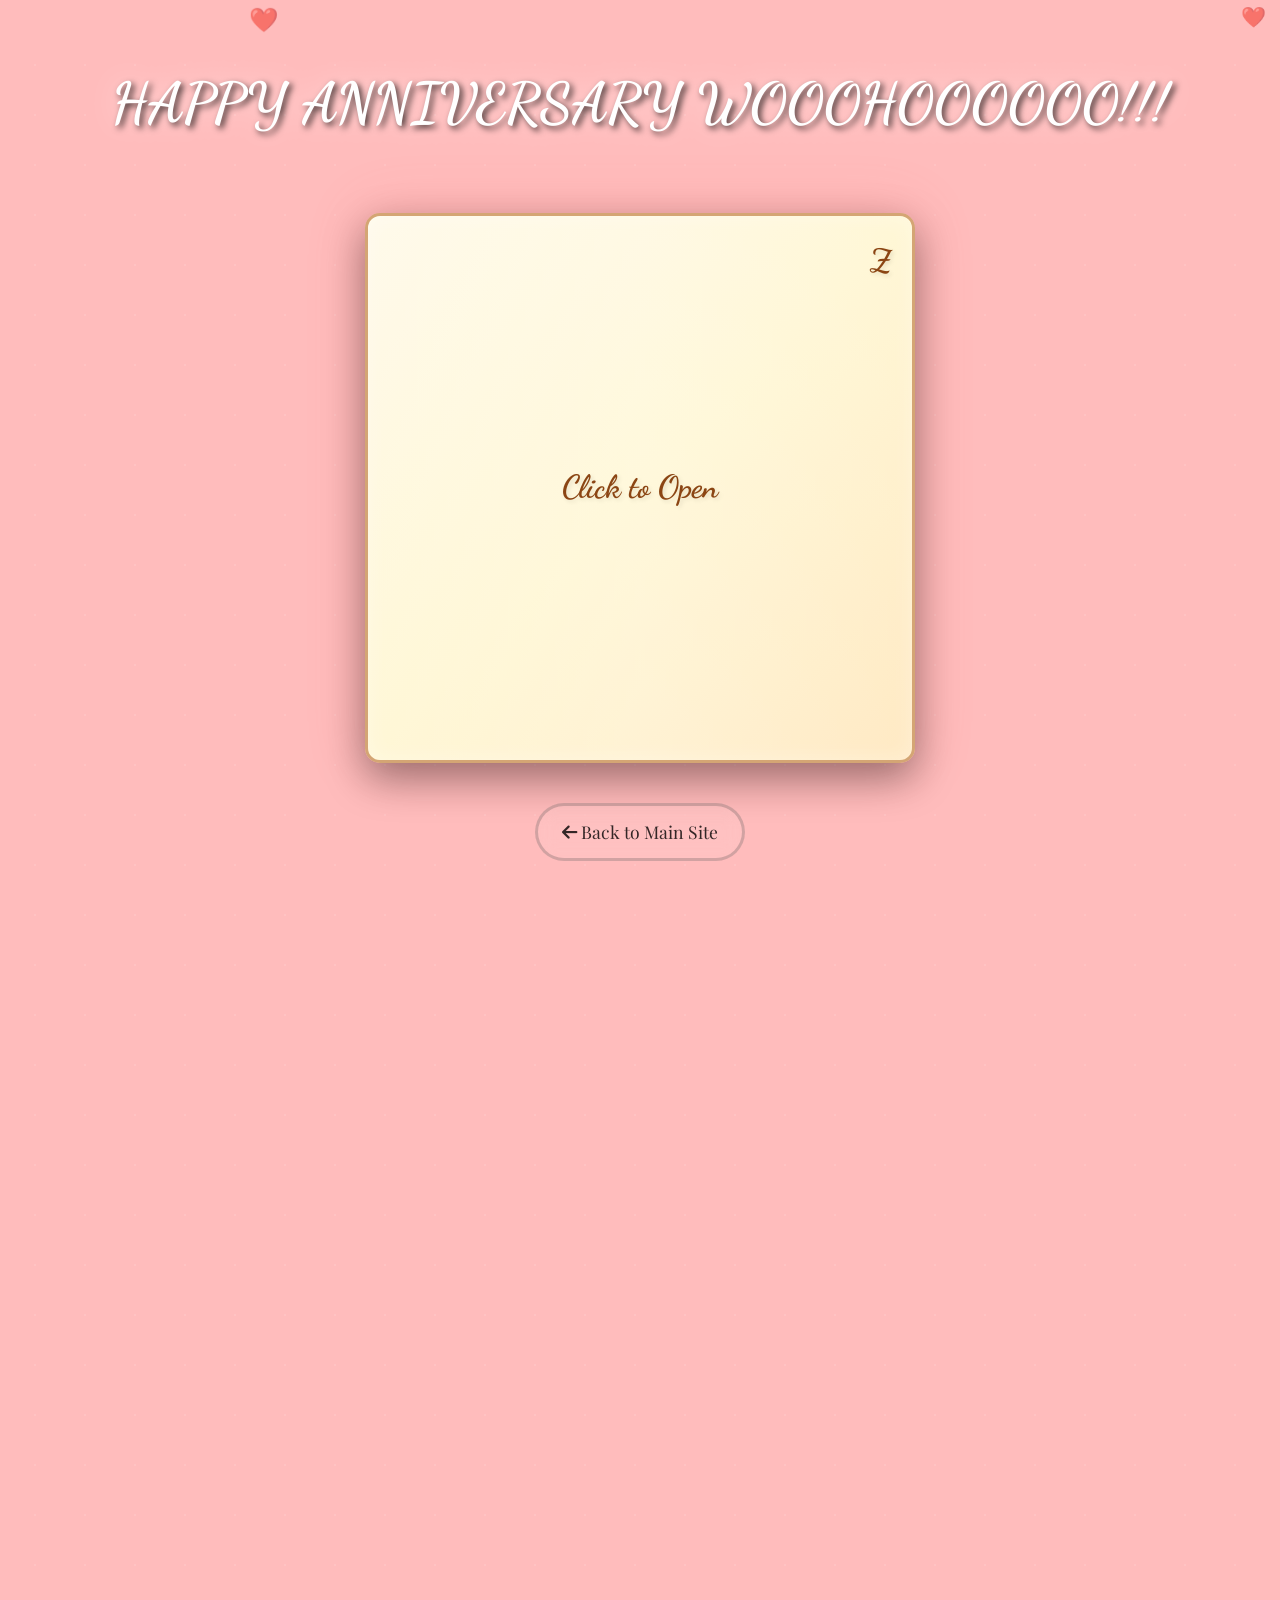
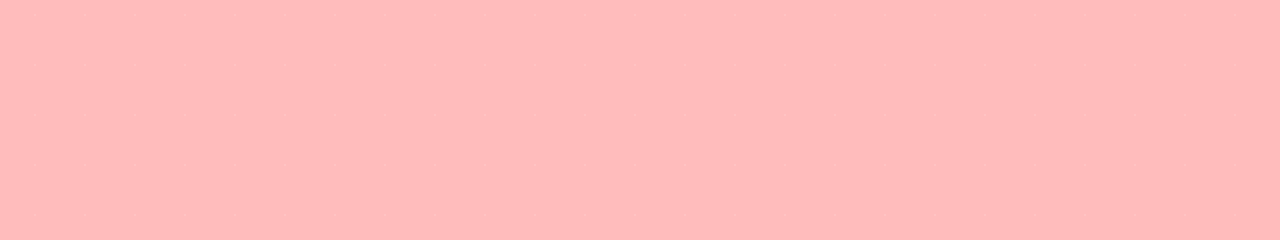
<file: anniversary.html>
<!DOCTYPE html>
<html lang="en">
<head>
    <meta charset="UTF-8">
    <meta name="viewport" content="width=device-width, initial-scale=1.0">
    <title>Anniversary</title>
    <link rel="stylesheet" href="https://cdnjs.cloudflare.com/ajax/libs/font-awesome/6.4.0/css/all.min.css">
    <link rel="stylesheet" href="styles.css">
    <script src="https://code.jquery.com/jquery-3.6.0.min.js"></script>

<style>
@import url('https://fonts.googleapis.com/css2?family=Playfair+Display:wght@400;700&family=Dancing+Script:wght@700&display=swap');

body {
    background: rgba(255, 179, 179, 0.87);
    min-height: 100vh;
    display: flex;
    justify-content: center;
    align-items: flex-start;
    font-family: 'Playfair Display', serif;
    overflow-x: hidden;
    overflow-y: auto;
    position: relative;
    padding: 40px 0 20px 0;
}

body::before {
    content: '';
    position: absolute;
    width: 200%;
    height: 200%;
    background: radial-gradient(circle, rgba(255,255,255,0.1) 1px, transparent 1px);
    background-size: 50px 50px;
    animation: drift 20s linear infinite;
    pointer-events: none;
}

@keyframes drift {
    0% { transform: translate(0, 0); }
    100% { transform: translate(50px, 50px); }
}

.container {
    text-align: center;
    position: relative;
    z-index: 1;
    max-width: 100%;
    width: 100%;
    box-sizing: border-box;
    flex: 1;
    display: flex;
    flex-direction: column;
    justify-content: center;
    min-height: calc(100vh - 60px);
}

/* Floating hearts background */
.floating-hearts {
    position: fixed;
    width: 100%;
    height: 100%;
    top: 0;
    left: 0;
    pointer-events: none;
    z-index: 0;
}

.heart {
    position: absolute;
    color: rgba(255, 182, 193, 0.6);
    font-size: 20px;
    animation: float 8s ease-in-out infinite;
}

@keyframes float {
    0% {
        transform: translateY(100vh) rotate(0deg);
        opacity: 0;
    }
    10% {
        opacity: 1;
    }
    90% {
        opacity: 1;
    }
    100% {
        transform: translateY(-100px) rotate(360deg);
        opacity: 0;
    }
}

.demo-1 .uc-container{
	width: 550px;
	height: 550px;
	margin: 40px auto;
    position: relative;
    perspective: 1200px;
    transform-style: preserve-3d;
    max-width: 90vw;
    max-height: 70vh;
} 

.demo-1 .uc-single, 
.demo-1 .uc-final,
.demo-1 .uc-initial-content,
.demo-1 .uc-back,
.demo-1 .uc-front {
	background: linear-gradient(135deg, #fff9e6 0%, #fff5cc 50%, #ffe4b5 100%);
    border: 3px solid #d4a574;
    box-shadow: 0 15px 40px rgba(0, 0, 0, 0.4), 
                0 0 60px rgba(255, 107, 107, 0.2),
                inset 0 0 20px rgba(255, 255, 255, 0.3);
    border-radius: 15px;
    position: relative;
    overflow: hidden;
}

.demo-1 .uc-initial-content::before {
    content: '';
    position: absolute;
    top: -50%;
    left: -50%;
    width: 200%;
    height: 200%;
    background: linear-gradient(45deg, transparent, rgba(255, 255, 255, 0.3), transparent);
    transform: rotate(45deg);
    animation: shimmer 3s ease-in-out infinite;
}

@keyframes shimmer {
    0% { transform: translateX(-100%) translateY(-100%) rotate(45deg); }
    50% { transform: translateX(100%) translateY(100%) rotate(45deg); }
    100% { transform: translateX(-100%) translateY(-100%) rotate(45deg); }
}

.demo-1 span.clickme {
    display: flex;
    align-items: center;
    justify-content: center;
    color: #8b4513;
    width: 100%;
    height: 100%;
    margin: 0;
    cursor: pointer;
    font-size: 2rem;
    font-weight: bold;
    font-family: 'Dancing Script', cursive;
    text-align: center;
    background: transparent;
    transition: all 0.4s ease;
    position: relative;
    z-index: 2;
    text-shadow: 2px 2px 4px rgba(0, 0, 0, 0.1);
}

.demo-1 span.clickme::before {
    content: 'Z';
    position: absolute;
    top: 20px;
    right: 20px;
    font-size: 2rem;
    animation: pulse 2s ease-in-out infinite;
}

@keyframes pulse {
    0%, 100% { transform: scale(1); }
    50% { transform: scale(1.1); }
}

.demo-1 span.clickme:hover {
    transform: scale(1.05);
    text-shadow: 3px 3px 6px rgba(0, 0, 0, 0.2);
}

.demo-1 .scrollwrap {
    width: 100%;
    height: 100%;
    padding: 40px;
    overflow: auto;
    position: absolute;
    color: #8b4513;
    font-family: 'Playfair Display', serif;
    text-shadow: 0 1px 0 rgba(255,255,255,0.8);
    box-shadow: inset 0 0 0 2px rgba(212, 165, 116, 0.3);
    cursor: default;
    box-sizing: border-box;
    background: linear-gradient(135deg, rgba(255, 249, 230, 0.9) 0%, rgba(255, 245, 204, 0.9) 100%);
    border-radius: 12px;
}

.demo-1 .scrollwrap h3 {
    font-weight: 700;
    font-size: 28px;
    margin: 0 0 25px 0;
    color: #d2691e;
    font-family: 'Dancing Script', cursive;
    text-align: center;
    text-shadow: 2px 2px 4px rgba(0, 0, 0, 0.1);
}

.demo-1 .scrollwrap p {
    font-size: 17px;
    line-height: 1.8;
    margin: 0 0 20px 0;
    font-style: italic;
    text-align: justify;
    position: relative;
}

.demo-1 .scrollwrap p.signature {
    font-size: 20px;
    text-align: right;
    margin-top: 30px;
    font-style: normal;
    font-family: 'Dancing Script', cursive;
    color: #d2691e;
    font-weight: 700;
}

.demo-1 .close {
    position: absolute;
    top: 15px;
    right: 15px;
    font-family: 'Playfair Display', serif;
    color: #8b4513;
    cursor: pointer;
    font-size: 18px;
    font-weight: bold;
    width: 35px;
    height: 35px;
    border: 3px solid #8b4513;
    border-radius: 50%;
    text-align: center;
    line-height: 29px;
    background: rgba(255, 255, 255, 0.9);
    transition: all 0.4s ease;
    box-shadow: 0 4px 15px rgba(0, 0, 0, 0.2);
    z-index: 10;
}

.demo-1 .close:hover {
    background: #8b4513;
    color: white;
    transform: rotate(90deg) scale(1.1);
    box-shadow: 0 6px 20px rgba(0, 0, 0, 0.3);
}

/* Paper unfolding animation */
.uc-container {
    position: relative;
    width: 550px;
    height: 550px;
    margin: 0 auto;
    transform-style: preserve-3d;
    max-width: 90vw;
    max-height: 70vh;
}

.uc-initial-content,
.uc-final-content {
    position: absolute;
    width: 100%;
    height: 100%;
    top: 0;
    left: 0;
    border-radius: 15px;
    overflow: hidden;
    backface-visibility: hidden;
    transform-style: preserve-3d;
}

.uc-final-content {
    opacity: 0;
    transform: rotateY(180deg);
    transition: all 1.5s cubic-bezier(0.4, 0, 0.2, 1);
}

.uc-container.unfolded .uc-initial-content {
    opacity: 0;
    transform: rotateY(-180deg);
    transition: all 1.5s cubic-bezier(0.4, 0, 0.2, 1);
}

.uc-container.unfolded .uc-final-content {
    opacity: 1;
    transform: rotateY(0deg);
}

/* Header styling */
header h1 {
    font-family: 'Dancing Script', cursive;
    font-size: clamp(2rem, 5vw, 3.5rem);
    font-weight: 700;
    color: white;
    margin-bottom: 1.5rem;
    text-shadow: 3px 3px 6px rgba(0, 0, 0, 0.74),
                 0 0 30px rgba(255, 255, 255, 0.5);
    animation: glow 2s ease-in-out;
    padding: 0 20px;
}

@keyframes glow {
    from { text-shadow: 3px 3px 6px rgba(0, 0, 0, 0.3), 0 0 30px rgba(255, 255, 255, 0.5); }
    to { text-shadow: 3px 3px 6px rgba(0, 0, 0, 0.3), 0 0 40px rgba(255, 255, 255, 0.8); }
}

/* Back button styling */
.back-link {
    display: inline-block;
    color: black;
    text-decoration: none;
    font-size: 1.1rem;
    opacity: 0.8;
    transition: all 0.3s ease;
    padding: 12px 24px;
    border: 3px solid rgba(66, 66, 66, 0.3);
    border-radius: 50px;
    background: rgba(255, 255, 255, 0.1);
    backdrop-filter: blur(10px);
    font-family: 'Playfair Display', serif;
}

.back-link:hover {
    opacity: 1;
    background: rgba(88, 87, 87, 0.2);
    transform: translateY(-2px);
    box-shadow: 0 10px 20px rgb(0, 0, 0);
}
</style>
</head>
<body>
    <!-- Floating Hearts Background -->
    <div class="floating-hearts" id="floatingHearts"></div>
    
    <div class="container">
        <header>
            <h1>HAPPY ANNIVERSARY WOOOHOOOOOO!!!</h1>
        </header>
        
        <section class="main demo-1">
            <div id="uc-container" class="uc-container">
                <div class="uc-initial-content">
                    <span class="clickme">Click to Open</span>
                </div>
                <div class="uc-final-content">
                    <div class="scrollwrap">
                        <h3>Dearest, Ria,</h3>
                        <p>Thinking about how we started, it feels surreal. Some parts were rocky—confusing, painful—but those led us to where we are right now. Special thanks to those two na palaging nawawala.

<br><br>From being a dense as fuck, numb, snobby, nonchalant, now I'm damn hopelessly, embarrassingly in love with you.
<br><br>One year. May mga parts man na naging mahirap, I'm still proud and glad that both of us held on. There were days na mabilis natapos, meron din matagal and lumipas sa pangungulila kasi pawala-wala ka, bab :(. Isang taon, but still, 'di mo pa rin ako nilalambing, hays. Palitan mo ng kiss 'yan ha.
<br><br>On a serious note, I'm glad we both took the chance to be together. It is true na may panahong napagod din akong mag-process, pero that wasn't because of you, that was because of the situation we were in, dahil 'yon sa takot pa rin ako na I might overwhelm you rin. I was scared na you'll slip away if sobrang pushy and makulit ako, or sa parts din na kung hindi ako nag-push. Gets mo ba? Medyo naguguluhan din ako sa sinasabi ko pero bahala ka na HAHAHHAHAHAH. I'm saying na either way, it was scary, there was fear but also hope na you'll still keep me. And hell yeah, you did. I hope we keep choosing to fix things together instead of bottling things up. You may be a pain in the ass sometimes, and me naman an asshole most of the time din, still I wouldn't have it any other way.
<br><br>The year flew a little too fast, don't you think? Though the beginning of knowing you fr came a little late, (I didn't know you much until your birthday) at least now I'm learning how to love you better. And I'm taking my time.
<br><br>Pawala-wala ka man minsan, that's okay. I'll always wait for you. Huwag lang straight 1 month kasi kawawa naman ako. May mga bagay na hindi ko malalaman dahil sa distance, pero know that I always pray for you to always be okay, healthy, and safe. I will always choose to understand. Plus, you always come back anyway, and that's enough for me.
<br><br>Marami pa akong gustong sabihin pero I think stop ko na rito.
<br><br>We've grown so much over the past year, and I hope we keep getting better. Together and individually.
<br><br>Thank you for letting me in, for letting me love you.
<br><br>It has been a long ride, and I'm hoping this would be an endless road for us.
<br><br>Happy first anniversary, my Ria.</p>
                        <p class="signature">Stupidly yours, Cian</p>
                    </div>
                    <span class="close">✕</span>
                </div>
            </div>
        </section>
        
        <div>
            <a href="index.html" class="back-link">
                <i class="fas fa-arrow-left"></i> Back to Main Site
            </a>
        </div>
    </div>

    <script>
        $(function() {
            var $container = $('#uc-container');
            var isUnfolded = false;

            // Paper unfolding functionality
            $container.find('span.clickme').on('click', function() {
                if (!isUnfolded) {
                    $container.addClass('unfolded');
                    isUnfolded = true;
                    // Create celebration hearts
                    for (let i = 0; i < 5; i++) {
                        setTimeout(createFloatingHeart, i * 200);
                    }
                }
            });

            $container.find('span.close').on('click', function(e) {
                e.stopPropagation();
                if (isUnfolded) {
                    $container.removeClass('unfolded');
                    isUnfolded = false;
                }
            });

            // Floating hearts generator
            function createFloatingHeart() {
                const heart = document.createElement('div');
                heart.className = 'heart';
                heart.innerHTML = '❤️';
                heart.style.left = Math.random() * 100 + '%';
                heart.style.animationDelay = Math.random() * 8 + 's';
                heart.style.fontSize = (Math.random() * 15 + 15) + 'px';
                document.getElementById('floatingHearts').appendChild(heart);
                
                setTimeout(() => {
                    heart.remove();
                }, 8000);
            }

            // Create hearts periodically
            setInterval(createFloatingHeart, 3000);

            // Initial hearts
            for (let i = 0; i < 3; i++) {
                setTimeout(createFloatingHeart, i * 1500);
            }

            // Add sparkle effects on mouse move
            document.addEventListener('mousemove', function(e) {
                if (Math.random() > 0.98) {
                    const sparkle = document.createElement('div');
                    sparkle.innerHTML = '✨';
                    sparkle.style.position = 'fixed';
                    sparkle.style.left = e.clientX + 'px';
                    sparkle.style.top = e.clientY + 'px';
                    sparkle.style.pointerEvents = 'none';
                    sparkle.style.fontSize = '16px';
                    sparkle.style.zIndex = '9999';
                    sparkle.style.animation = 'float 2s ease-out forwards';
                    document.body.appendChild(sparkle);
                    
                    setTimeout(() => sparkle.remove(), 2000);
                }
            });
        });
    </script>
    </body>

</html>
</file>
<file: styles.css>
/* Modern CSS Reset */
:root {
    --primary-color: #ff6b6b;
    --secondary-color: #4ecdc4;
    --dark-color: #2d3436;
    --light-color: #f8f9fa;
    --gradient: linear-gradient(135deg, var(--primary-color), var(--secondary-color));
}

* {
    margin: 0;
    padding: 0;
    box-sizing: border-box;
}

body {
    font-family: 'Poppins', sans-serif;
    line-height: 1.6;
    color: var(--dark-color);
    background-color: var(--light-color);
    overflow-x: hidden;
}

/* Navigation */
.navbar {
    position: fixed;
    top: 0;
    width: 100%;
    display: flex;
    justify-content: space-between;
    align-items: center;
    padding: 1rem 5%;
    background: rgba(255, 255, 255, 0.95);
    box-shadow: 0 2px 10px rgba(0, 0, 0, 0.1);
    z-index: 1000;
    transition: all 0.3s ease;
}

.navbar.scrolled {
    padding: 0.5rem 5%;
    background: rgba(255, 255, 255, 0.98);
    box-shadow: 0 5px 20px rgba(0, 0, 0, 0.1);
}

.logo {
    display: flex;
    align-items: center;
    height: 100%;
}

.logo-img {
    height: 50px;
    width: auto;
    border-radius: 10%;
    border: transparent;
    box-shadow: 0 2px 5px rgba(0, 0, 0, 0.2);
    opacity: 60%;
}

.nav-links {
    display: flex;
    gap: 2rem;
}

.nav-links a {
    text-decoration: none;
    color: var(--dark-color);
    font-weight: 500;
    position: relative;
    transition: color 0.3s ease;
}

.nav-links a::after {
    content: '';
    position: absolute;
    width: 0;
    height: 2px;
    bottom: -5px;
    left: 0;
    background: var(--gradient);
    transition: width 0.3s ease;
}

.nav-links a:hover,
.nav-links a.active {
    color: var(--primary-color);
}

.nav-links a:hover::after,
.nav-links a.active::after {
    width: 100%;
}

.hamburger {
    display: none;
    cursor: pointer;
}

.bar {
    display: block;
    width: 25px;
    height: 3px;
    margin: 5px auto;
    background-color: var(--dark-color);
    transition: all 0.3s ease-in-out;
}

/* Hero Section */
.hero {
    height: 100vh;
    display: flex;
    flex-direction: column;
    justify-content: center;
    align-items: center;
    text-align: center;
    padding: 0 1rem;
    background: var(--gradient);
    color: white;
    position: relative;
    overflow: hidden;
}

.hero::before {
    content: '';
    position: absolute;
    width: 100%;
    height: 100%;
    background: url('https://source.unsplash.com/random/1920x1080/?love') center/cover;
    opacity: 0.1;
    z-index: 1;
}

.hero-content {
    position: relative;
    z-index: 2;
    max-width: 800px;
    margin: 0 auto;
}

.hero h1 {
    font-size: 3.5rem;
    margin-bottom: 1rem;
    animation: fadeInUp 1s ease;
}

.hero p {
    font-size: 1.2rem;
    margin-bottom: 2rem;
    animation: fadeInUp 1s ease 0.2s both;
}

.highlight {
    color: #fff;
    position: relative;
    display: inline-block;
}

.highlight::after {
    content: '';
    position: absolute;
    bottom: 5px;
    left: 0;
    width: 100%;
    height: 10px;
    background: rgba(255, 255, 255, 0.3);
    z-index: -1;
    border-radius: 5px;
}

.cta-button {
    padding: 1rem 2rem;
    font-size: 1.1rem;
    background: white;
    color: var(--primary-color);
    border: none;
    border-radius: 50px;
    cursor: pointer;
    transition: all 0.3s ease;
    font-weight: 600;
    box-shadow: 0 5px 15px rgba(0, 0, 0, 0.1);
    animation: fadeInUp 1s ease 0.4s both;
}

.cta-button:hover {
    transform: translateY(-3px);
    box-shadow: 0 15px 30px rgba(0, 0, 0, 0.2);
}

.scroll-down {
    position: absolute;
    bottom: 30px;
    left: 50%;
    transform: translateX(-50%);
    display: flex;
    flex-direction: column;
    align-items: center;
    color: white;
    text-decoration: none;
    animation: bounce 2s infinite;
}

.scroll-down i {
    margin-top: 5px;
}


.scroll-down2 {
    position: absolute;
    bottom: 30px;
    left: 50%;
    transform: translateX(-50%);
    display: flex;
    flex-direction: column;
    align-items: center;
    color: rgb(150, 103, 103);
    text-decoration: none;
    animation: bounce 2s infinite;
}

.scroll-down2 i {
    margin-top: 10px;
}

/* Features Section */
.features {
    padding: 6rem 5%;
    background-color: white;
}

/* Section Headings */
.features h2,
.content-section h2,
.gallery-section h2,
#love-lines h2,
#music h2 {
    text-align: center;
    font-size: 2.5rem;
    margin: 0 auto 3rem;
    display: block;
    width: 100%;
    position: relative;
    padding: 0 20px;
}

.features h2::after,
.content-section h2::after,
.gallery-section h2::after {
    content: '';
    position: absolute;
    width: 50%;
    height: 4px;
    background: var(--gradient);
    bottom: -10px;
    left: 25%;
    border-radius: 2px;
}

.cards-container {
    display: grid;
    grid-template-columns: repeat(auto-fit, minmax(300px, 1fr));
    gap: 2rem;
    margin-top: 2rem;
}

.card {
    background: white;
    border-radius: 15px;
    padding: 2rem;
    text-align: center;
    box-shadow: 0 10px 30px rgba(0, 0, 0, 0.05);
    transition: transform 0.3s ease, box-shadow 0.3s ease;
    border: 1px solid rgba(0, 0, 0, 0.05);
}

.card:hover {
    transform: translateY(-10px);
    box-shadow: 0 15px 40px rgba(0, 0, 0, 0.1);
}

.card i {
    font-size: 2.5rem;
    margin-bottom: 1.5rem;
    background: var(--gradient);
    -webkit-background-clip: text;
    background-clip: text;
    -webkit-text-fill-color: transparent;
    color: transparent;
}

.card h3 {
    font-size: 1.5rem;
    margin-bottom: 1rem;
    color: var(--dark-color);
}

/* Love Meter */
.love-meter {
    width: 100%;
    height: 10px;
    background: #f0f0f0;
    border-radius: 5px;
    margin: 1.5rem 0 0.5rem;
    overflow: hidden;
    position: relative;
}   

@keyframes pulse {
    0% { transform: scaleX(1); }
    50% { transform: scaleX(1.02); }
    100% { transform: scaleX(1); }
}

.love-btn {
    background: var(--gradient);
    color: white;
    border: none;
    padding: 0.5rem 1.5rem;
    border-radius: 50px;
    cursor: pointer;
    font-weight: 500;
    margin-top: 1rem;
    transition: transform 0.3s ease, box-shadow 0.3s ease;
}

.love-btn:hover {
    transform: translateY(-2px);
    box-shadow: 0 5px 15px rgba(0, 0, 0, 0.1);
}

/* Content Sections */
.content-section {
    padding: 6rem 5%;
    position: relative;
    overflow: hidden;
}

.content-section.alt-bg {
    background-color: #f8f9fa;
}

.container {
    max-width: 1200px;
    margin: 0 auto;
    padding: 0 20px;
}

.content-box {
    background: white;
    border-radius: 15px;
    padding: 2.5rem;
    box-shadow: 0 10px 30px rgba(0, 0, 0, 0.05);
    margin-top: 2rem;
    position: relative;
    z-index: 1;
}

/* --- Gallery Section --- */
.gallery-section {
    padding: 6rem 5%;
    background: white;
    position: relative;
}

.gallery-controls {
    text-align: center;
    margin-bottom: 2rem;
}

.filter-btn {
    background: #e0e0e0;
    color: var(--dark-color);
    border: none;
    padding: 0.5rem 1rem;
    margin: 0 0.5rem;
    border-radius: 50px;
    cursor: pointer;
    transition: all 0.3s ease;
    font-weight: 500;
}

.filter-btn.active {
    background: var(--primary-color);
    color: white;
    box-shadow: 0 5px 15px rgba(255, 107, 107, 0.3);
}

.gallery-grid {
    display: grid;
    grid-template-columns: repeat(auto-fill, minmax(250px, 1fr));
    gap: 1.5rem;
    padding: 1rem 0;
}

.gallery-item {
    position: relative;
    border-radius: 10px;
    overflow: hidden;
    cursor: pointer;
    transition: transform 0.3s ease;
    background: white;
    box-shadow: 0 4px 15px rgba(0, 0, 0, 0.1);
    display: flex;
    flex-direction: column;
}

.gallery-image-container {
    position: relative;
    width: 100%;
    padding-top: 100%; /* 1:1 Aspect Ratio */
    overflow: hidden;
}

.gallery-image-container img {
    position: absolute;
    top: 0;
    left: 0;
    width: 100%; 
    height: 100%;
    object-fit: cover;
    transition: transform 0.5s ease;
}

.gallery-overlay {
    position: absolute;
    top: 0;
    left: 0;
    width: 100%;
    height: 100%;
    background: rgba(0, 0, 0, 0.5);
    color: white;
    display: flex;
    flex-direction: column;
    justify-content: center;
    align-items: center;
    opacity: 0;
    transition: opacity 0.3s ease;
    padding: 1rem;
    text-align: center;
}

.gallery-item:hover {
    transform: translateY(-5px);
}

.gallery-item:hover img {
    transform: scale(1.05);
}

.gallery-item:hover .gallery-overlay {
    opacity: 1;
}

.gallery-caption {
    font-size: 1.2rem;
    font-weight: 600;
    margin-bottom: 0.3rem;
    text-shadow: 0 2px 4px rgba(0, 0, 0, 0.3);
}

.gallery-date {
    font-size: 0.8rem;
    margin-bottom: 0.5rem;
    opacity: 0.9;
    text-shadow: 0 1px 2px rgba(0, 0, 0, 0.3);
}

.gallery-like {
    background: var(--primary-color);
    border: none;
    color: white;
    padding: 0.5rem 1rem;
    border-radius: 4px;
    cursor: pointer;
    transition: all 0.3s ease;
    font-size: 0.9rem;
    margin: 0.8rem auto;
    display: block;
    width: auto;
    min-width: 100px;
    text-align: center;
}

.gallery-like:hover {
    background: var(--secondary-color);
    transform: translateY(-2px);
    box-shadow: 0 2px 8px rgba(0, 0, 0, 0.2);
}

.gallery-like.liked {
    background: #ff1493;
    color: white;
}

.gallery-like.liked:hover {
    background: #ff69b4;
}

.gallery-like i {
    margin-right: 0.5rem;
}

.gallery-like .fas {
    color: white;
}

/* Modal styles for photo viewing */
.modal {
    display: none;
    position: fixed;
    z-index: 1000;
    left: 0;
    top: 0;
    width: 100%;
    height: 100%;
    background-color: rgba(0, 0, 0, 0.9);
    cursor: pointer;
}

.modal-content {
    margin: auto;
    display: block;
    width: 80%;
    max-width: 700px;
    max-height: 90%;
    object-fit: contain;
    position: absolute;
    top: 50%;
    left: 50%;
    transform: translate(-50%, -50%);
}

.modal-close {
    position: absolute;
    top: 20px;
    right: 35px;
    color: #f1f1f1;
    font-size: 40px;
    font-weight: bold;
    cursor: pointer;
    z-index: 1001;
}

.modal-close:hover {
    color: #bbb;
}



@keyframes randomFloat {
    0%, 100% { transform: translateY(0px) rotate(0deg); }
    25% { transform: translateY(-10px) rotate(1deg); }
    75% { transform: translateY(5px) rotate(-1deg); }
}

/* Make sure the like button is visible on mobile */
@media (max-width: 768px) {
    .gallery-like {
        padding: 0.4rem 0.8rem;
        font-size: 0.8rem;
    }
    
    .gallery-caption {
        font-size: 1rem;
    }
    
    .gallery-date {
        font-size: 0.7rem;
    }
}

.gallery-load-more {
    text-align: center;
    margin-top: 2rem;
}

.gallery-load-more button {
    background: var(--secondary-color);
    color: white;
    border: none;
    padding: 0.8rem 2rem;
    border-radius: 50px;
    cursor: pointer;
    font-weight: 600;
    transition: all 0.3s ease;
}

.gallery-load-more button:hover {
    background: var(--primary-color);
    box-shadow: 0 5px 15px rgba(255, 107, 107, 0.3);
}

/* --- How We Met Story Container --- */
.story-container {
    max-width: 800px;
    margin: 0 auto;
}

.story-progress {
    display: flex;
    justify-content: space-between;
    align-items: center;
    margin-bottom: 3rem;
    position: relative;
    padding: 0 10%;
}

.progress-connector {
    flex-grow: 1;
    height: 3px;
    background: #e0e0e0;
    position: absolute;
    top: 50%;
    transform: translateY(-50%);
    z-index: 0;
    width: 80%;
    left: 10%;
}

.progress-step {
    width: 30px;
    height: 30px;
    border-radius: 50%;
    background: #ccc;
    color: white;
    display: flex;
    justify-content: center;
    align-items: center;
    font-size: 0.8rem;
    font-weight: 600;
    cursor: pointer;
    position: relative;
    z-index: 1;
    transition: background 0.3s ease, transform 0.3s ease;
}

.progress-step::after {
    content: attr(data-step);
    position: absolute;
    bottom: -30px;
    font-size: 0.9rem;
    color: var(--dark-color);
    font-weight: 500;
}

.progress-step.active {
    background: var(--primary-color);
    transform: scale(1.1);
}

.progress-step.completed {
    background: var(--secondary-color);
}

.story-content {
    min-height: 400px; /* Ensure space for content */
}

.story-slide {
    display: none;
    transition: opacity 0.5s ease;
}

.story-slide.active {
    display: grid;
    grid-template-columns: 1fr 1fr;
    gap: 2rem;
    align-items: center;
    animation: fadeIn 0.5s ease;
}

.story-slide h3 {
    font-size: 2rem;
    margin-bottom: 1rem;
    color: var(--primary-color);
    grid-column: 1 / -1;
    text-align: center;
}

.story-image img {
    width: 100%;
    height: auto;
    border-radius: 10px;
    box-shadow: 0 10px 30px rgba(0, 0, 0, 0.1);
}

.story-controls {
    display: flex;
    justify-content: space-between;
    align-items: center;
    margin-top: 2rem;
}

.story-nav {
    background: var(--gradient);
    color: white;
    border: none;
    padding: 0.7rem 1.5rem;
    border-radius: 50px;
    cursor: pointer;
    font-weight: 500;
    transition: all 0.3s ease;
}

.story-nav:disabled {
    opacity: 0.5;
    cursor: not-allowed;
    transform: none;
    box-shadow: none;
}

.story-nav:hover:not(:disabled) {
    transform: translateY(-2px);
    box-shadow: 0 5px 15px rgba(0, 0, 0, 0.1);
}

.pagination {
    font-weight: 600;
    color: var(--dark-color);
}

/* --- Love Lines Tabs --- */
.tabs {
    display: flex;
    justify-content: center;
    margin-bottom: 2rem;
    border-bottom: 2px solid #e0e0e0;
}

.tab-btn {
    background: none;
    border: none;
    padding: 0.8rem 1.5rem;
    font-size: 1.1rem;
    cursor: pointer;
    color: #777;
    font-weight: 500;
    position: relative;
    transition: color 0.3s ease;
}

.tab-btn:hover {
    color: var(--dark-color);
}

.tab-btn.active {
    color: var(--primary-color);
}

.tab-btn.active::after {
    content: '';
    position: absolute;
    bottom: -2px;
    left: 0;
    width: 100%;
    height: 2px;
    background: var(--primary-color);
}

.tab-pane {
    display: none;
    padding: 1rem 0;
    animation: fadeIn 0.5s ease;
}

.tab-pane.active {
    display: block;
}

/* Poetry styles */
.poem-container {
    display: grid;
    grid-template-columns: 1fr 1fr;
    gap: 2rem;
}

.poem {
    background: #f8f9fa;
    padding: 1.5rem;
    border-radius: 10px;
    box-shadow: inset 0 2px 5px rgba(0, 0, 0, 0.05);
}

.poem h3 {
    font-size: 1.3rem;
    color: var(--secondary-color);
    margin-bottom: 0.5rem;
}

.poem-author {
    font-style: italic;
    color: #777;
    margin-bottom: 1rem;
}

.poem-lines {
    max-height: 5em; /* Initial height for lines */
    overflow: hidden;
    transition: max-height 0.5s ease-out;
    margin-bottom: 1rem;
}

.poem-lines p {
    margin: 0.3rem 0;
}

.read-more {
    background: none;
    border: none;
    color: var(--primary-color);
    cursor: pointer;
    font-weight: 500;
    text-decoration: underline;
}

/* Quote slider styles */
.quote-slider {
    position: relative;
    max-width: 600px;
    margin: 0 auto;
    text-align: center;
}

.quote {
    display: none;
    padding: 2rem;
    background: white;
    border-radius: 15px;
    box-shadow: 0 5px 20px rgba(0, 0, 0, 0.05);
}

.quote.active {
    display: block;
    background-color: #f5f0f0;
}

.quote blockquote {
    font-size: 1.2rem;
    font-style: italic;
    color: var(--dark-color);
    margin-bottom: 1rem;
    line-height: 1.5;
}

.quote footer {
    font-size: 0.9rem;
    color: var(--primary-color);
    font-weight: 600;
}

.quote-controls {
    display: flex;
    justify-content: center;
    align-items: center;
    margin-top: 1.5rem;
}

.quote-prev, .quote-next {
    background: #e0e0e0;
    color: var(--dark-color);
    border: none;
    width: 30px;
    height: 30px;
    border-radius: 50%;
    display: flex;
    justify-content: center;
    align-items: center;
    cursor: pointer;
    transition: background 0.3s ease;
}

.quote-prev:hover, .quote-next:hover {
    background: var(--secondary-color);
    color: white;
}

.quote-dots {
    display: flex;
    gap: 0.5rem;
    margin: 0 1rem;
}

.dot {
    width: 8px;
    height: 8px;
    border-radius: 50%;
    background: #ccc;
    cursor: pointer;
    transition: background 0.3s ease;
}

.dot.active {
    background: var(--primary-color);
}

/* Message board styles */
.message-board {
    display: grid;
    grid-template-rows: auto 1fr;
    gap: 1.5rem;
}

.message-input {
    background: #f8f9fa;
    padding: 1rem;
    border-radius: 10px;
    box-shadow: 0 2px 10px rgba(0, 0, 0, 0.05);
}

.message-input textarea {
    width: 100%;
    min-height: 100px;
    border: 1px solid #e0e0e0;
    border-radius: 5px;
    padding: 0.8rem;
    font-family: inherit;
    font-size: 1rem;
    resize: vertical;
    margin-bottom: 1rem;
}

.send-message {
    background: var(--primary-color);
    color: white;
    border: none;
    padding: 0.5rem 1.5rem;
    border-radius: 50px;
    cursor: pointer;
    font-weight: 500;
    transition: all 0.3s ease;
    float: right;
}

.send-message:hover {
    background: var(--secondary-color);
}

.messages {
    max-height: 300px;
    overflow-y: auto;
    padding-right: 10px;
    display: flex;
    flex-direction: column-reverse; /* To show newest at the top */
}

.message {
    background: #fff;
    padding: 1rem;
    border-radius: 10px;
    margin-bottom: 1rem;
    box-shadow: 0 2px 10px rgba(0, 0, 0, 0.05);
}

.message-content p {
    margin: 0 0 0.5rem 0;
}

.message-time {
    font-size: 0.8rem;
    color: #999;
    display: block;
    text-align: right;
}

/* Music Player Container - Make it wider on larger screens */
.music-player-container {
    max-width: 1400px;
    margin: 0 auto;
    padding: 0 40px;
    width: 100%;
}

/* Playlist container adjustments */
.playlist-container {
    max-height: 600px;
    overflow-y: auto;
    margin: 2rem 0 0;
    padding: 0.5rem 0;
    width: 100%;
}

/* Adjust grid layout for different screen sizes */
.playlist {
    display: grid;
    grid-template-columns: repeat(auto-fill, minmax(300px, 1fr));
    gap: 1.5rem;
    padding: 1rem 0;
    width: 100%;
}

/* Larger desktop screens */
@media (min-width: 1400px) {
    .playlist {
        grid-template-columns: repeat(auto-fill, minmax(320px, 1fr));
    }
    
    .music-player-container {
        max-width: 1600px;
        padding: 0 60px;
    }
}

/* Tablet and smaller desktop */
@media (max-width: 1399px) and (min-width: 1024px) {
    .playlist {
        grid-template-columns: repeat(auto-fill, minmax(280px, 1fr));
    }
}

/* Small tablets */
@media (max-width: 991px) {
    .playlist {
        grid-template-columns: repeat(2, 1fr);
    }
}

/* Mobile */
@media (max-width: 767px) {
    .playlist {
        grid-template-columns: 1fr;
    }
    
    .playlist-container {
        margin-left: -15px;
        margin-right: -15px;
        width: calc(100% + 30px);
    }
}

/* Adjust the player controls to be centered and take full width */
.music-player-wrapper {
    max-width: 100%;
    margin: 0 auto;
}

/* Make the progress bar span full width */
.progress-container {
    width: 100%;
    max-width: 100%;
    padding: 0;
}

.now-playing {
    display: flex;
    align-items: center;
    gap: 1.5rem;
    margin-bottom: 1.5rem;
    flex-direction: column;
}

.album-art {
    width: 100px;
    height: 100px;
    flex-shrink: 0;
    border-radius: 10px;
    overflow: hidden;
    box-shadow: 0 5px 15px rgba(0, 0, 0, 0.1);
    margin-top: 3rem;
}

.album-art img {
    width: 100%;
    height: 100%;
    object-fit: cover;
}

.track-info {
    flex-grow: 1;
    transform: scaleY(-6px);
}

.track-info h3 {
    font-size: 1.5rem;
    margin-bottom: 0.3rem;
    color: var(--primary-color);
    text-align: center;
}

.track-info p {
    font-size: 1rem;
    color: #777;
    margin-bottom: 1rem;
    text-align: center;
}

.track-controls {
    display: flex;
    align-items: center;
    gap: 0.8rem;
    justify-content: center;
}

.control-btn, .play-btn {
    background: var(--gradient);
    color: white;
    width: 40px;
    height: 40px;
    border-radius: 50%;
    border: none;
    display: flex;
    justify-content: center;
    align-items: center;
    cursor: pointer;
    transition: transform 0.3s ease, box-shadow 0.3s ease;
}

.control-btn:hover, .play-btn:hover {
    transform: scale(1.1);
    box-shadow: 0 5px 15px rgba(0, 0, 0, 0.1);
}

.play-btn {
    width: 50px;
    height: 50px;
    font-size: 1.2rem;
}

.volume-controls {
    display: flex;
    flex-direction: column;
    align-items: center;
    gap: 10px;
    margin-left: 0.5rem;
}

.volume-btn {
    background: none;
    color: var(--dark-color);
    width: 30px;
    height: 30px;
    font-size: 1rem;
    cursor: pointer;
    order: 2; /* This will place the button below the slider */
}

#volumeControl {
    -webkit-appearance: slider-vertical;
    appearance: slider-vertical;
    width: 5px;
    height: 80px;
    background: #e0e0e0;
    border-radius: 5px;
    outline: none;
    opacity: 0.7;
    transition: opacity .2s;
    order: 1; /* This will place the slider above the button */
}

#volumeControl::-webkit-slider-thumb {
    -webkit-appearance: none;
    appearance: none;
    width: 15px;
    height: 15px;
    border-radius: 50%;
    background: var(--primary-color);
    cursor: pointer;
}

.progress-container {
    width: 100%;
}

.progress-bar {
    width: 100%;
    height: 6px;
    background: #e0e0e0;
    border-radius: 3px;
    margin-bottom: 0.5rem;
    cursor: pointer;
    position: relative;
    overflow: hidden;
}

.progress {
    width: 0%;
    height: 100%;
    background: var(--gradient);
    border-radius: 3px;
    position: relative;
    transition: width 0.1s linear;
}

.time {
    display: flex;
    justify-content: space-between;
    font-size: 0.8rem;
    color: #777;
}

.playlist-item {
    display: flex;
    align-items: center;
    padding: 15px;
    border-radius: 8px;
    margin: 0;
    cursor: pointer;
    transition: all 0.3s ease;
    justify-content: flex-start;
    background: rgba(255, 255, 255, 0.05);
    border: 1px solid rgba(255, 255, 255, 0.1);
    height: 100%;
    box-sizing: border-box;
}

.playlist-item:hover {
    transform: translateY(-3px);
    box-shadow: 0 4px 12px rgba(0, 0, 0, 0.1);
}

.playlist-item.active {
    background: linear-gradient(135deg, rgba(255, 107, 107, 0.1), transparent);
    border-left: 3px solid var(--primary-color);
}

.playlist-item-info {
    display: flex;
    flex-direction: column;
    gap: 0.5rem;
    flex: 1;
    min-width: 0;
    padding-right: 10px;
}

.playlist-item-img-container {
    width: 80px;
    height: 80px;
    min-width: 80px;
    border-radius: 8px;
    overflow: hidden;
    margin-right: 20px;
    box-shadow: 0 4px 8px rgba(0, 0, 0, 0.1);
}

.playlist-item-img {
    width: 100%; /* Make the image fill the container */
    height: 100%; /* Make the image fill the container */
    object-fit: cover; /* Maintain aspect ratio */
    transition: transform 0.3s ease;
}

.playlist-item:hover .playlist-item-img {
    transform: scale(1.05);
}

.playlist-item-title {
    font-weight: 600;
    color: var(--dark-color);
    white-space: nowrap;
    overflow: hidden;
    text-overflow: ellipsis;
    font-size: 1rem;
    color: #333;
}

.playlist-item-artist {
    font-size: 0.9rem;
    color: #666;
    white-space: nowrap;
    overflow: hidden;
    text-overflow: ellipsis;
    font-weight: 400;
}

.playlist-item-duration {
    font-size: 0.8rem;
    color: #888;
    font-weight: 500;
    margin-left: auto;
    padding-left: 10px;
    white-space: nowrap;
}

/* Make the layout responsive */
@media (max-width: 992px) {
    .playlist {
        grid-template-columns: repeat(2, 1fr); /* 2 columns on medium screens */
    }
}

@media (max-width: 576px) {
    .playlist {
        grid-template-columns: 1fr; /* 1 column on small screens */
    }
}

/* Custom scrollbar for the playlist */
.playlist-container::-webkit-scrollbar {
    width: 6px;
}

.playlist-container::-webkit-scrollbar-track {
    background: #f1f1f1;
    border-radius: 10px;
}

.playlist-container::-webkit-scrollbar-thumb {
    background: #aaa;
    border-radius: 10px;
}

.playlist-container::-webkit-scrollbar-thumb:hover {
    background: #888;
}

.playlist-actions {
    display: flex;
    justify-content: center;
    gap: 1.5rem;
    margin-top: 1.5rem;
}

.action-btn {
    background: #e0e0e0;
    color: var(--dark-color);
    width: 40px;
    height: 40px;
    border-radius: 50%;
    border: none;
    display: flex;
    justify-content: center;
    align-items: center;
    cursor: pointer;
    transition: all 0.3s ease;
}

.action-btn:hover {
    background: var(--primary-color);
    color: white;
}

.action-btn.active {
    background: var(--primary-color);
    color: white;
    box-shadow: 0 5px 15px rgba(255, 107, 107, 0.3);
}

/* Footer */
footer {
    background: var(--dark-color);
    color: white;
    padding: 3rem 5%;
    text-align: center;
}

.footer-content {
    max-width: 1200px;
    margin: 0 auto;
}

.social-links {
    display: flex;
    justify-content: center;
    gap: 1.5rem;
    margin-bottom: 1.5rem;
}

.social-links a {
    color: white;
    font-size: 1.5rem;
    transition: color 0.3s ease;
}

.social-links a:hover {
    color: var(--primary-color);
}

/* Back to Top Button */
.back-to-top {
    position: fixed;
    bottom: 30px;
    right: 30px;
    width: 50px;
    height: 50px;
    border-radius: 50%;
    background: var(--gradient);
    color: white;
    border: none;
    cursor: pointer;
    display: flex;
    justify-content: center;
    align-items: center;
    font-size: 1.2rem;
    opacity: 0;
    visibility: hidden;
    transform: translateY(20px);
    transition: all 0.3s ease;
    z-index: 999;
    box-shadow: 0 5px 20px rgba(0, 0, 0, 0.1);
}

.back-to-top.visible {
    opacity: 1;
    visibility: visible;
    transform: translateY(0);
}

.back-to-top:hover {
    transform: translateY(-5px) scale(1.05);
}

/* Animations */
@keyframes fadeInUp {
    from {
        opacity: 0;
        transform: translateY(30px);
    }
    to {
        opacity: 1;
        transform: translateY(0);
    }
}

@keyframes fadeIn {
    from {
        opacity: 0;
    }
    to {
        opacity: 1;
    }
}

@keyframes bounce {
    0%, 20%, 50%, 80%, 100% {
        transform: translateY(0) translateX(-50%);
    }
    40% {
        transform: translateY(-20px) translateX(-50%);
    }
    60% {
        transform: translateY(-10px) translateX(-50%);
    }
}

/* Responsive Design */
@media (max-width: 992px) {
    .hero h1 {
        font-size: 2.8rem;
    }
    
    .cards-container {
        grid-template-columns: repeat(auto-fit, minmax(250px, 1fr));
    }
    
    .story-slide.active {
        grid-template-columns: 1fr;
    }
    
    .poem-container {
        grid-template-columns: 1fr;
    }
}

@media (max-width: 768px) {
    .hamburger {
        display: block;
    }
    
    .hamburger.active .bar:nth-child(2) {
        opacity: 0;
    }
    
    .hamburger.active .bar:nth-child(1) {
        transform: translateY(8px) rotate(45deg);
    }
    
    .hamburger.active .bar:nth-child(3) {
        transform: translateY(-8px) rotate(-45deg);
    }
    
    .nav-links {
        position: fixed;
        left: -100%;
        top: 70px;
        gap: 0;
        flex-direction: column;
        background-color: white;
        width: 100%;
        text-align: center;
        transition: 0.3s;
        box-shadow: 0 10px 20px rgba(0, 0, 0, 0.1);
        padding: 1rem 0;
    }
    
    .nav-links.active {
        left: 0;
    }
    
    .nav-links a {
        margin: 1rem 0;
        display: block;
    }
    
    .hero h1 {
        font-size: 2.2rem;
    }
    
    .hero p {
        font-size: 1rem;
    }
    
    .cta-button {
        padding: 0.8rem 1.5rem;
        font-size: 1rem;
    }
    
    .features h2,
    .content-section h2,
    .gallery-section h2 {
        font-size: 2rem;
    }

    .now-playing {
        flex-direction: column;
        text-align: center;
    }
    
    .track-info {
        text-align: center;
    }

    .track-controls {
        justify-content: center;
    }
}

@media (max-width: 480px) {
    .hero h1 {
        font-size: 1.8rem;
    }
    
    .cards-container {
        grid-template-columns: 1fr;
    }
    
    .gallery-grid {
        grid-template-columns: 1fr;
    }

    .story-progress {
        padding: 0 5%;
    }
}

/* Add these styles to your styles.css file */

/* Button Styles */
button {
    cursor: pointer;
    transition: all 0.3s ease;
    border: none;
    outline: none;
    font-family: 'Poppins', sans-serif;
}

button:disabled {
    opacity: 0.5;
    cursor: not-allowed;
}

/* Gallery Like Button */
.gallery-like {
    background: rgba(255, 255, 255, 0.9);
    border: none;
    padding: 8px 15px;
    border-radius: 20px;
    display: flex;
    align-items: center;
    gap: 5px;
    font-size: 14px;
    color: #333;
    transition: all 0.3s ease;
}

.gallery-like:hover {
    background: #ff6b6b;
    color: white;
}

.gallery-like i {
    transition: all 0.3s ease;
}

.gallery-like.liked i {
    color: #ff6b6b;
}

/* Tab Buttons */
.tab-btn {
    padding: 10px 20px;
    background: #f0f0f0;
    border: none;
    margin-right: 5px;
    border-radius: 5px 5px 0 0;
    font-weight: 500;
}

.tab-btn.active {
    background: #ff6b6b;
    color: white;
}

/* Story Navigation */
.story-nav {
    padding: 10px 20px;
    background: #ff6b6b;
    color: white;
    border: none;
    border-radius: 5px;
    font-size: 14px;
    display: flex;
    align-items: center;
    gap: 5px;
}

.story-nav:disabled {
    background: #ccc;
}

/* Music Player Controls */
.control-btn, .play-btn, .action-btn {
    background: none;
    border: 2px solid #ff6b6b;
    color: #ff6b6b;
    width: 40px;
    height: 40px;
    border-radius: 50%;
    display: flex;
    align-items: center;
    justify-content: center;
    font-size: 14px;
    transition: all 0.3s ease;
}

.play-btn {
    width: 50px;
    height: 50px;
    font-size: 18px;
}

.control-btn:hover, .play-btn:hover, .action-btn:hover {
    background: #ff6b6b;
    color: white;
}

.action-btn.active {
    background: #ff6b6b;
    color: white;
}

/* Volume Control */
.volume-control {
    display: flex;
    align-items: center;
    gap: 10px;
}

.volume-control input[type="range"] {
    width: 80px;
}

/* Playlist */
.playlist-item {
    display: flex;
    align-items: center;
    padding: 10px;
    border-radius: 5px;
    margin-bottom: 5px;
    cursor: pointer;
    transition: all 0.3s ease;
}

.playlist-item:hover {
    background: rgba(255, 107, 107, 0.1);
}

.playlist-item.active {
    background: rgba(255, 107, 107, 0.2);
}

.playlist-item img {
    width: 40px;
    height: 40px;
    border-radius: 4px;
    margin-right: 10px;
}

.playlist-info {
    flex: 1;
}

.playlist-info h4 {
    margin: 0;
    font-size: 14px;
    color: #333;
}

.playlist-info p {
    margin: 2px 0 0;
    font-size: 12px;
    color: #777;
}

/* Progress Bar */
.progress-container {
    width: 100%;
    margin: 20px 0;
}

.progress-bar {
    height: 4px;
    background: #e0e0e0;
    border-radius: 2px;
    cursor: pointer;
    position: relative;
    margin: 10px 0;
}

.progress {
    height: 100%;
    background: #ff6b6b;
    border-radius: 2px;
    width: 0;
    transition: width 0.1s linear;
}

.time {
    display: flex;
    justify-content: space-between;
    font-size: 12px;
    color: #777;
}

/* Responsive Adjustments */
@media (max-width: 768px) {
    .tab-btn {
        padding: 8px 12px;
        font-size: 12px;
    }
    
    .story-nav {
        padding: 8px 15px;
        font-size: 12px;
    }
    
    .control-btn, .action-btn {
        width: 35px;
        height: 35px;
        font-size: 12px;
    }
    
    .play-btn {
        width: 45px;
        height: 45px;
        font-size: 16px;
    }
}
</file>
